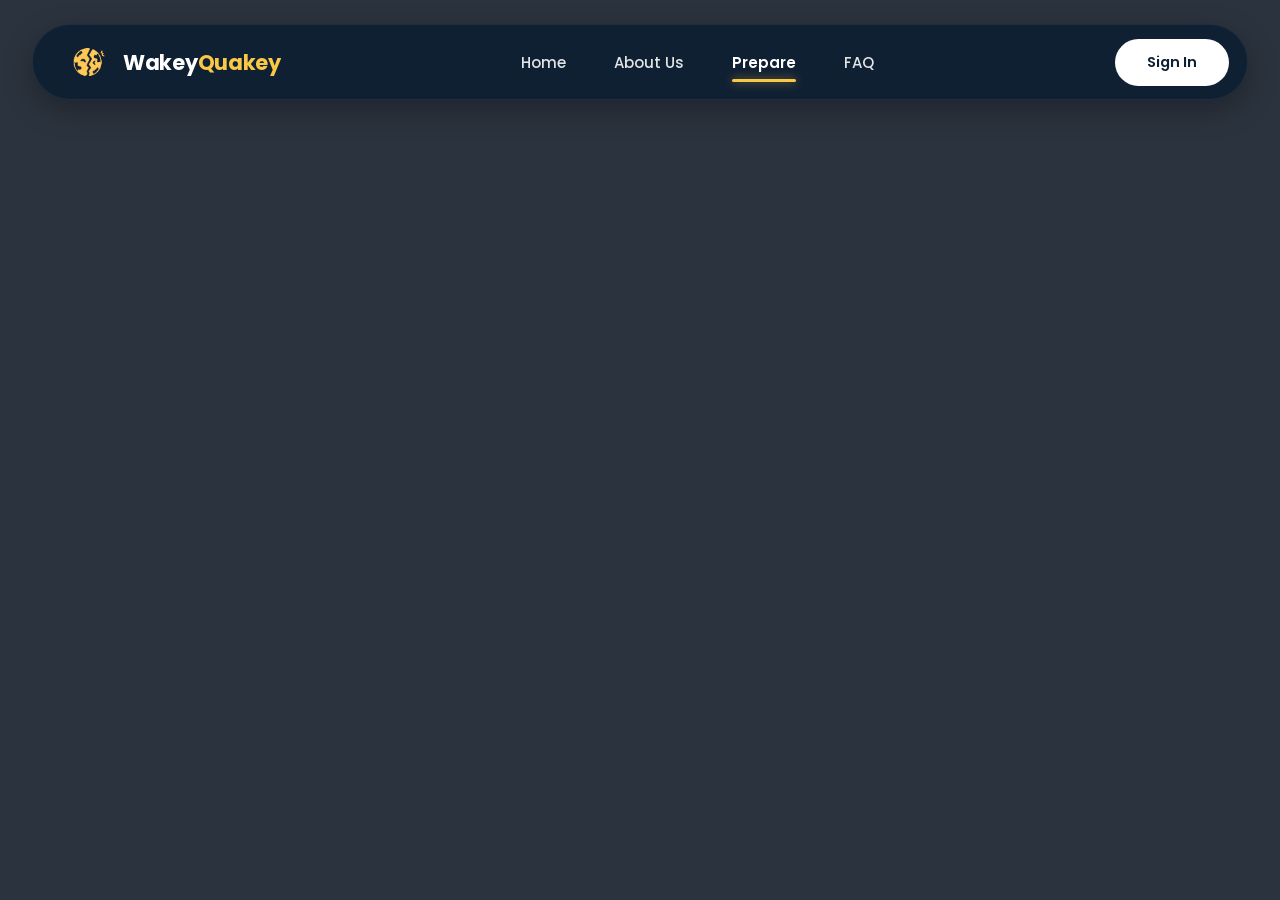
<file: testing.html>
<!DOCTYPE html>
<html lang="en">
<head>
  <meta charset="UTF-8">
  <meta name="viewport" content="width=device-width, initial-scale=1.0">
  <title>WakeyQuakey - Navbar & Auth Modal</title>
  <link rel="preconnect" href="https://fonts.googleapis.com">
  <link rel="preconnect" href="https://fonts.gstatic.com" crossorigin>
  <link href="https://fonts.googleapis.com/css2?family=Poppins:wght@400;500;600;700&display=swap" rel="stylesheet">

  <style>
    :root {
      --liquid-ease: cubic-bezier(0.22, 1, 0.36, 1);
      --liquid-bounce: cubic-bezier(0.34, 1.4, 0.64, 1);
      --navy-bg: #102033;
      --navy-dark: #0e1c2b;
      --gold-accent: #f9c846;
      --teal-primary: #1c7c8c;
      --teal-dark: #135b68;
    }

    * {
      box-sizing: border-box;
      margin: 0;
      padding: 0;
    }

    body {
      font-family: 'Poppins', sans-serif;
      background-color: #2b333e;
      padding: 24px 32px;
      display: flex;
      justify-content: center;
      align-items: flex-start;
      min-height: 100vh;
    }

    /* ================= NAVBAR STYLES ================= */
    .navbar {
      width: 100%;
      max-width: 1360px;
      height: 76px;
      background-color: #102033;
      border-radius: 9999px;
      display: flex;
      align-items: center;
      justify-content: space-between;
      padding: 0 18px 0 34px;
      box-shadow: 0 10px 30px rgba(0, 0, 0, 0.28);
      border: 1px solid rgba(255, 255, 255, 0.06);
      transition: box-shadow 0.4s var(--liquid-ease);
    }

    .navbar:hover {
      box-shadow: 0 14px 36px rgba(0, 0, 0, 0.36);
    }

    .navbar-brand {
      display: flex;
      align-items: center;
      gap: 12px;
      text-decoration: none;
      user-select: none;
      transition: transform 0.45s var(--liquid-bounce);
    }

    .navbar-brand:hover {
      transform: scale(1.03);
    }

    .logo-crop {
      width: 44px;
      height: 44px;
      display: flex;
      align-items: center;
      justify-content: center;
      overflow: hidden;
      flex-shrink: 0;
    }

    .brand-logo {
      width: 100%;
      height: 100%;
      object-fit: contain;
      transform: scale(1.35);
      transition: transform 0.6s var(--liquid-bounce), filter 0.4s var(--liquid-ease);
    }

    .navbar-brand:hover .brand-logo {
      transform: scale(1.48) rotate(-10deg);
      filter: drop-shadow(0 0 8px rgba(249, 200, 70, 0.45));
    }

    .brand-text {
      font-size: 21px;
      font-weight: 700;
      letter-spacing: -0.3px;
      line-height: 1;
    }

    .brand-text .wakey { color: #ffffff; }
    .brand-text .quakey { color: #f9c846; }

    .navbar-links {
      position: relative;
      list-style: none;
      display: flex;
      align-items: center;
      gap: 12px;
    }

    .nav-item { position: relative; z-index: 2; }

    .nav-link {
      color: rgba(255, 255, 255, 0.88);
      text-decoration: none;
      font-size: 15px;
      font-weight: 500;
      padding: 10px 18px;
      display: inline-block;
      border-radius: 9999px;
      transition: color 0.35s var(--liquid-ease), transform 0.35s var(--liquid-bounce);
    }

    .nav-link:hover {
      color: #ffffff;
      transform: translateY(-1px);
    }

    .nav-link.active {
      color: #ffffff;
      font-weight: 600;
    }

    .liquid-hover-pill {
      position: absolute;
      top: 50%;
      left: 0;
      height: 40px;
      background: rgba(255, 255, 255, 0.08);
      border-radius: 9999px;
      transform: translateY(-50%);
      pointer-events: none;
      opacity: 0;
      z-index: 1;
      transition: transform 0.45s var(--liquid-ease), width 0.45s var(--liquid-ease), opacity 0.3s ease;
    }

    .liquid-underline {
      position: absolute;
      bottom: 2px;
      left: 0;
      height: 3px;
      background-color: #f9c846;
      border-radius: 9999px;
      box-shadow: 0 0 10px rgba(249, 200, 70, 0.55);
      pointer-events: none;
      z-index: 3;
      transition: transform 0.5s var(--liquid-bounce), width 0.45s var(--liquid-ease);
    }

    .btn-signin {
      position: relative;
      overflow: hidden;
      background-color: #ffffff;
      color: #102033;
      border: none;
      border-radius: 9999px;
      padding: 13px 32px;
      font-family: 'Poppins', sans-serif;
      font-size: 14.5px;
      font-weight: 600;
      cursor: pointer;
      display: inline-flex;
      align-items: center;
      gap: 8px;
      z-index: 1;
      transition: transform 0.4s var(--liquid-bounce), box-shadow 0.4s var(--liquid-ease);
    }

    .btn-signin::before {
      content: "";
      position: absolute;
      top: 100%;
      left: -10%;
      width: 120%;
      height: 160%;
      background-color: #f9c846;
      border-radius: 42%;
      z-index: -1;
      transition: top 0.55s var(--liquid-ease), transform 0.65s var(--liquid-ease);
    }

    .btn-signin:hover {
      transform: translateY(-2px) scale(1.03);
      box-shadow: 0 6px 20px rgba(249, 200, 70, 0.35);
    }

    .btn-signin:hover::before {
      top: -25%;
      transform: rotate(12deg);
    }

    /* ================= MODAL OVERLAY & CARD ================= */
    .modal-overlay {
      position: fixed;
      inset: 0;
      background: rgba(10, 20, 32, 0.65);
      backdrop-filter: blur(8px);
      display: flex;
      align-items: center;
      justify-content: center;
      padding: 16px;
      z-index: 1000;
      opacity: 0;
      pointer-events: none;
      transition: opacity 0.4s var(--liquid-ease);
    }

    .modal-overlay.open {
      opacity: 1;
      pointer-events: auto;
    }

    .auth-modal {
      position: relative;
      width: 100%;
      max-width: 470px;
      max-height: 92vh;
      overflow-y: auto;
      scrollbar-width: none;
      background: linear-gradient(180deg, #ffffff 0%, #f3fafa 45%, #cdeae9 100%);
      border-radius: 26px;
      padding: 32px 36px 28px;
      box-shadow: 0 24px 60px rgba(0, 0, 0, 0.4);
      transform: translateY(28px) scale(0.94);
      opacity: 0;
      transition: transform 0.5s var(--liquid-bounce), opacity 0.4s var(--liquid-ease);
    }

    .auth-modal::-webkit-scrollbar {
      display: none;
    }

    .modal-overlay.open .auth-modal {
      transform: translateY(0) scale(1);
      opacity: 1;
    }

    .modal-close {
      position: absolute;
      top: 20px;
      right: 22px;
      width: 34px;
      height: 34px;
      border: none;
      background: transparent;
      color: #102033;
      cursor: pointer;
      border-radius: 50%;
      display: flex;
      align-items: center;
      justify-content: center;
      transition: background 0.3s ease, transform 0.4s var(--liquid-bounce);
    }

    .modal-close:hover {
      background: rgba(16, 32, 51, 0.08);
      transform: rotate(90deg) scale(1.08);
    }

    .modal-header {
      text-align: center;
      margin-bottom: 18px;
    }

    .modal-logo-crop {
      width: 64px;
      height: 64px;
      margin: 0 auto 6px;
      display: flex;
      align-items: center;
      justify-content: center;
      overflow: hidden;
    }

    .modal-logo {
      width: 100%;
      height: 100%;
      object-fit: contain;
      transform: scale(1.35);
    }

    .modal-title {
      font-size: 24px;
      font-weight: 700;
      letter-spacing: -0.4px;
      line-height: 1.15;
    }

    .modal-title .dark { color: #0e1c2b; }
    .modal-title .teal { color: #1c7c8c; }

    .modal-subtitle {
      font-size: 9.5px;
      font-weight: 700;
      letter-spacing: 2.2px;
      color: #102033;
      margin-top: 3px;
      text-transform: uppercase;
    }

    .auth-tabs {
      position: relative;
      display: grid;
      grid-template-columns: 1fr 1fr;
      border-bottom: 1.5px solid rgba(16, 32, 51, 0.14);
      margin-bottom: 20px;
    }

    .tab-btn {
      background: none;
      border: none;
      padding: 10px 0;
      font-family: 'Poppins', sans-serif;
      font-size: 14.5px;
      font-weight: 600;
      color: #7b8a97;
      cursor: pointer;
      transition: color 0.35s var(--liquid-ease);
    }

    .tab-btn.active {
      color: #1c7c8c;
    }

    .tab-indicator {
      position: absolute;
      bottom: -1.5px;
      left: 0;
      width: 50%;
      height: 2.5px;
      background-color: #1c7c8c;
      border-radius: 99px;
      transition: transform 0.45s var(--liquid-bounce);
    }

    .auth-form {
      display: none;
      animation: liquidFadeIn 0.42s var(--liquid-ease) forwards;
    }

    .auth-form.active {
      display: block;
    }

    @keyframes liquidFadeIn {
      from { opacity: 0; transform: translateY(10px); }
      to { opacity: 1; transform: translateY(0); }
    }

    .form-heading {
      font-size: 17px;
      font-weight: 700;
      color: #0e1c2b;
      margin-bottom: 2px;
    }

    .form-subtext {
      font-size: 12px;
      color: #4a5b6a;
      margin-bottom: 14px;
    }

    .form-group {
      margin-bottom: 12px;
    }

    .form-row {
      display: grid;
      grid-template-columns: 1fr 1fr;
      gap: 12px;
    }

    .form-label {
      display: block;
      font-size: 12px;
      font-weight: 600;
      color: #102033;
      margin-bottom: 5px;
    }

    .input-wrapper {
      position: relative;
      display: flex;
      align-items: center;
    }

    .input-icon {
      position: absolute;
      left: 15px;
      width: 15px;
      height: 15px;
      color: #0e1c2b;
      pointer-events: none;
    }

    .form-input {
      width: 100%;
      height: 42px;
      padding: 0 38px 0 38px;
      border-radius: 9999px;
      border: 1.5px solid #2b3e4f;
      background: rgba(255, 255, 255, 0.72);
      font-family: 'Poppins', sans-serif;
      font-size: 12.5px;
      color: #0e1c2b;
      outline: none;
      transition: border-color 0.3s ease, background 0.3s ease, box-shadow 0.3s var(--liquid-ease);
    }

    .form-input::placeholder {
      color: #7d8d9b;
    }

    .form-input:focus {
      border-color: #1c7c8c;
      background: #ffffff;
      box-shadow: 0 0 0 3.5px rgba(28, 124, 140, 0.16);
    }

    .toggle-pw {
      position: absolute;
      right: 13px;
      background: none;
      border: none;
      color: #5b6d7c;
      cursor: pointer;
      display: flex;
      align-items: center;
      justify-content: center;
      transition: color 0.25s ease;
    }

    .toggle-pw:hover {
      color: #1c7c8c;
    }

    .form-options {
      display: flex;
      align-items: center;
      justify-content: space-between;
      font-size: 12px;
      margin: 8px 4px 16px;
    }

    .checkbox-label {
      display: flex;
      align-items: center;
      gap: 7px;
      color: #102033;
      cursor: pointer;
      user-select: none;
    }

    .checkbox-label input {
      width: 14px;
      height: 14px;
      accent-color: #1c7c8c;
      cursor: pointer;
    }

    .forgot-link {
      color: #1c7c8c;
      text-decoration: underline;
      font-weight: 500;
      cursor: pointer;
    }

    .btn-submit {
      position: relative;
      width: 100%;
      height: 44px;
      border: none;
      border-radius: 9999px;
      background: linear-gradient(90deg, #1d7e8d 0%, #144354 55%, #0e2234 100%);
      color: #ffffff;
      font-family: 'Poppins', sans-serif;
      font-size: 13.5px;
      font-weight: 600;
      cursor: pointer;
      display: flex;
      align-items: center;
      justify-content: center;
      margin-top: 6px;
      overflow: hidden;
      transition: transform 0.4s var(--liquid-bounce), box-shadow 0.4s var(--liquid-ease);
    }

    .btn-submit:hover {
      transform: translateY(-2px);
      box-shadow: 0 8px 22px rgba(20, 67, 84, 0.35);
    }

    .btn-submit:active {
      transform: scale(0.98);
    }

    .btn-submit .arrow-icon {
      position: absolute;
      right: 18px;
      transition: transform 0.4s var(--liquid-bounce);
    }

    .btn-submit:hover .arrow-icon {
      transform: translateX(4px);
    }

    .divider {
      text-align: center;
      font-size: 12px;
      color: #364959;
      margin: 12px 0;
    }

    .social-stack {
      display: flex;
      flex-direction: column;
      gap: 10px;
    }

    .social-row {
      display: grid;
      grid-template-columns: 1fr 1fr;
      gap: 10px;
    }

    .btn-social {
      height: 42px;
      border-radius: 9999px;
      border: none;
      font-family: 'Poppins', sans-serif;
      font-size: 12.5px;
      font-weight: 600;
      cursor: pointer;
      display: flex;
      align-items: center;
      justify-content: center;
      gap: 9px;
      transition: transform 0.35s var(--liquid-bounce), box-shadow 0.3s ease;
    }

    .btn-social:hover {
      transform: translateY(-2px);
      box-shadow: 0 6px 16px rgba(0, 0, 0, 0.14);
    }

    .btn-google {
      background-color: #0e1c2b;
      color: #ffffff;
    }

    .btn-apple {
      background-color: #ffffff;
      color: #0e1c2b;
      box-shadow: 0 2px 8px rgba(0, 0, 0, 0.06);
    }

    .modal-footer-text {
      text-align: center;
      font-size: 12px;
      color: #102033;
      margin-top: 16px;
    }

    .modal-footer-text a {
      color: #1c7c8c;
      font-weight: 600;
      text-decoration: none;
      cursor: pointer;
    }

    .modal-footer-text a:hover {
      text-decoration: underline;
    }

    .toast {
      position: fixed;
      bottom: 28px;
      right: 28px;
      background: #102033;
      color: #ffffff;
      padding: 14px 22px;
      border-radius: 9999px;
      font-size: 13.5px;
      font-weight: 500;
      display: flex;
      align-items: center;
      gap: 10px;
      box-shadow: 0 12px 30px rgba(0, 0, 0, 0.35);
      border: 1px solid rgba(255, 255, 255, 0.12);
      transform: translateY(100px) scale(0.9);
      opacity: 0;
      pointer-events: none;
      z-index: 2000;
      transition: transform 0.5s var(--liquid-bounce), opacity 0.4s var(--liquid-ease);
    }

    .toast.show {
      transform: translateY(0) scale(1);
      opacity: 1;
    }

    .toast-dot {
      width: 10px;
      height: 10px;
      border-radius: 50%;
      background: #f9c846;
    }

    .toast.error .toast-dot {
      background: #ff5f5f;
    }

    @media (max-width: 520px) {
      .auth-modal { padding: 26px 20px 22px; }
      .form-row, .social-row { grid-template-columns: 1fr; }
    }
  </style>
</head>
<body>

  <!-- NAVBAR -->
  <nav class="navbar">
    <a href="#" class="navbar-brand">
      <div class="logo-crop">
        <img src="Images/2.png" alt="WakeyQuakey Logo" class="brand-logo" onerror="this.style.display='none'">
      </div>
      <span class="brand-text">
        <span class="wakey">Wakey</span><span class="quakey">Quakey</span>
      </span>
    </a>

    <ul class="navbar-links" id="navLinksContainer">
      <div class="liquid-hover-pill" id="hoverPill"></div>
      <div class="liquid-underline" id="activeUnderline"></div>
      <li class="nav-item"><a href="#home" class="nav-link">Home</a></li>
      <li class="nav-item"><a href="#about" class="nav-link">About Us</a></li>
      <li class="nav-item"><a href="#prepare" class="nav-link active">Prepare</a></li>
      <li class="nav-item"><a href="#faq" class="nav-link">FAQ</a></li>
    </ul>

    <button type="button" class="btn-signin" id="navAuthBtn">Sign In</button>
  </nav>

  <!-- AUTH MODAL -->
  <div class="modal-overlay" id="authModalOverlay">
    <div class="auth-modal">
      <button type="button" class="modal-close" id="closeModalBtn" aria-label="Close">
        <svg width="18" height="18" viewBox="0 0 24 24" fill="none" stroke="currentColor" stroke-width="2.4" stroke-linecap="round">
          <path d="M18 6L6 18M6 6l12 12"/>
        </svg>
      </button>

      <div class="modal-header">
        <div class="modal-logo-crop">
          <img src="Images/3.png" alt="WakeyQuakey Logo" class="modal-logo" onerror="this.style.display='none'">
        </div>
        <div class="modal-title">
          <span class="dark">Wakey</span><span class="teal">Quakey</span>
        </div>
        <div class="modal-subtitle">EARTHQUAKE AWARENESS</div>
      </div>

      <div class="auth-tabs">
        <button type="button" class="tab-btn active" data-tab="signin">Sign In</button>
        <button type="button" class="tab-btn" data-tab="signup">Create Account</button>
        <div class="tab-indicator" id="tabIndicator"></div>
      </div>

      <!-- SIGN IN FORM -->
      <form class="auth-form active" id="signinForm">
        <h2 class="form-heading">Welcome back!</h2>
        <p class="form-subtext">Please enter your details to continue</p>

        <div class="form-group">
          <label class="form-label" for="loginEmail">Email</label>
          <div class="input-wrapper">
            <svg class="input-icon" viewBox="0 0 24 24" fill="currentColor">
              <path d="M20 4H4c-1.1 0-2 .9-2 2v12c0 1.1.9 2 2 2h16c1.1 0 2-.9 2-2V6c0-1.1-.9-2-2-2zm0 4-8 5-8-5V6l8 5 8-5v2z"/>
            </svg>
            <input type="email" id="loginEmail" class="form-input" placeholder="you@gmail.com" required>
          </div>
        </div>

        <div class="form-group">
          <label class="form-label" for="loginPassword">Password</label>
          <div class="input-wrapper">
            <svg class="input-icon" viewBox="0 0 24 24" fill="currentColor">
              <path d="M18 8h-1V6c0-2.76-2.24-5-5-5S7 3.24 7 6v2H6c-1.1 0-2 .9-2 2v10c0 1.1.9 2 2 2h12c1.1 0 2-.9 2-2V10c0-1.1-.9-2-2-2zm-6 9c-1.1 0-2-.9-2-2s.9-2 2-2 2 .9 2 2-.9 2-2 2zm3.1-9H8.9V6c0-1.71 1.39-3.1 3.1-3.1 1.71 0 3.1 1.39 3.1 3.1v2z"/>
            </svg>
            <input type="password" id="loginPassword" class="form-input" placeholder="Password" required>
            <button type="button" class="toggle-pw" data-target="loginPassword" aria-label="Toggle password">
              <svg width="16" height="16" viewBox="0 0 24 24" fill="none" stroke="currentColor" stroke-width="2">
                <path d="M1 12s4-8 11-8 11 8 11 8-4 8-11 8-11-8-11-8z"/><circle cx="12" cy="12" r="3"/>
              </svg>
            </button>
          </div>
        </div>

        <div class="form-options">
          <label class="checkbox-label">
            <input type="checkbox" id="rememberMe">
            <span>Remember me</span>
          </label>
          <a class="forgot-link" id="forgotPwLink">Forgot Password?</a>
        </div>

        <button type="submit" class="btn-submit">
          <span>Sign in</span>
          <svg class="arrow-icon" width="16" height="16" viewBox="0 0 24 24" fill="none" stroke="currentColor" stroke-width="2.4" stroke-linecap="round" stroke-linejoin="round">
            <path d="M5 12h14M12 5l7 7-7 7"/>
          </svg>
        </button>

        <div class="divider">or</div>

        <div class="social-stack">
          <button type="button" class="btn-social btn-google" onclick="socialLogin('Google')">
            <svg width="16" height="16" viewBox="0 0 24 24">
              <path fill="#EA4335" d="M12 5c1.6 0 3 .6 4.1 1.6l3.1-3.1C17.3 1.7 14.8 1 12 1 7.4 1 3.5 3.6 1.6 7.4l3.7 2.8C6.2 7.2 8.9 5 12 5z"/>
              <path fill="#4285F4" d="M23.5 12.3c0-.8-.1-1.7-.2-2.5H12v4.8h6.5c-.3 1.5-1.1 2.8-2.4 3.6l3.7 2.9c2.2-2 3.7-5 3.7-8.8z"/>
              <path fill="#FBBC05" d="M5.3 14.8c-.2-.8-.4-1.6-.4-2.5s.2-1.7.4-2.5L1.6 7C.6 9 0 11.2 0 13.5s.6 4.5 1.6 6.5l3.7-2.8z"/>
              <path fill="#34A853" d="M12 24c3.2 0 6-1.1 8-3l-3.7-2.9c-1.1.7-2.5 1.2-4.3 1.2-3.1 0-5.8-2.1-6.7-5l-3.7 2.8C3.5 21.1 7.4 24 12 24z"/>
            </svg>
            <span>Continue with Google</span>
          </button>

          <button type="button" class="btn-social btn-apple" onclick="socialLogin('Apple')">
            <svg width="16" height="16" viewBox="0 0 24 24" fill="#0e1c2b">
              <path d="M17.05 20.28c-.98.95-2.05.8-3.08.35-1.09-.46-2.09-.48-3.24 0-1.44.62-2.2.44-3.06-.35C2.79 15.25 3.51 7.59 9.05 7.31c1.35.07 2.29.74 3.08.8 1.18-.24 2.31-.93 3.57-.84 1.51.12 2.65.72 3.4 1.8-3.12 1.87-2.38 5.98.48 7.13-.57 1.5-1.31 2.99-2.54 4.09zM12.03 7.25c-.15-2.23 1.66-4.07 3.74-4.25.29 2.58-2.34 4.5-3.74 4.25z"/>
            </svg>
            <span>Continue with Apple</span>
          </button>
        </div>

        <p class="modal-footer-text">
          Don't have an account? <a data-switch="signup">Create an account</a>
        </p>
      </form>

      <!-- CREATE ACCOUNT FORM -->
      <form class="auth-form" id="signupForm">
        <h2 class="form-heading">Create an account</h2>
        <p class="form-subtext">Join WakeyQuakey and be a part of a better tomorrow</p>

        <div class="form-group">
          <label class="form-label" for="signupName">Full Name</label>
          <div class="input-wrapper">
            <svg class="input-icon" viewBox="0 0 24 24" fill="currentColor">
              <path d="M12 12c2.7 0 4.8-2.1 4.8-4.8S14.7 2.4 12 2.4 7.2 4.5 7.2 7.2 9.3 12 12 12zm0 2.4c-3.2 0-9.6 1.6-9.6 4.8v2.4h19.2v-2.4c0-3.2-6.4-4.8-9.6-4.8z"/>
            </svg>
            <input type="text" id="signupName" class="form-input" placeholder="Eric" required>
          </div>
        </div>

        <div class="form-row">
          <div class="form-group">
            <label class="form-label" for="signupEmail">Email Address</label>
            <div class="input-wrapper">
              <svg class="input-icon" viewBox="0 0 24 24" fill="currentColor">
                <path d="M20 4H4c-1.1 0-2 .9-2 2v12c0 1.1.9 2 2 2h16c1.1 0 2-.9 2-2V6c0-1.1-.9-2-2-2zm0 4-8 5-8-5V6l8 5 8-5v2z"/>
              </svg>
              <input type="email" id="signupEmail" class="form-input" placeholder="you@gmail.com" required>
            </div>
          </div>

          <div class="form-group">
            <label class="form-label" for="signupDob">Date of Birth (Optional)</label>
            <div class="input-wrapper">
              <svg class="input-icon" viewBox="0 0 24 24" fill="currentColor">
                <path d="M19 4h-1V2h-2v2H8V2H6v2H5c-1.1 0-2 .9-2 2v14c0 1.1.9 2 2 2h14c1.1 0 2-.9 2-2V6c0-1.1-.9-2-2-2zm0 16H5V10h14v10z"/>
              </svg>
              <input type="text" id="signupDob" class="form-input" placeholder="dd/mm/yy" onfocus="(this.type='date')" onblur="if(!this.value)this.type='text'">
            </div>
          </div>
        </div>

        <div class="form-row">
          <div class="form-group">
            <label class="form-label" for="signupPassword">Password</label>
            <div class="input-wrapper">
              <svg class="input-icon" viewBox="0 0 24 24" fill="currentColor">
                <path d="M18 8h-1V6c0-2.76-2.24-5-5-5S7 3.24 7 6v2H6c-1.1 0-2 .9-2 2v10c0 1.1.9 2 2 2h12c1.1 0 2-.9 2-2V10c0-1.1-.9-2-2-2zm-6 9c-1.1 0-2-.9-2-2s.9-2 2-2 2 .9 2 2-.9 2-2 2zm3.1-9H8.9V6c0-1.71 1.39-3.1 3.1-3.1 1.71 0 3.1 1.39 3.1 3.1v2z"/>
              </svg>
              <input type="password" id="signupPassword" class="form-input" placeholder="Password" required>
              <button type="button" class="toggle-pw" data-target="signupPassword" aria-label="Toggle password">
                <svg width="16" height="16" viewBox="0 0 24 24" fill="none" stroke="currentColor" stroke-width="2">
                  <path d="M1 12s4-8 11-8 11 8 11 8-4 8-11 8-11-8-11-8z"/><circle cx="12" cy="12" r="3"/>
                </svg>
              </button>
            </div>
          </div>

          <div class="form-group">
            <label class="form-label" for="signupConfirm">Confirm Password</label>
            <div class="input-wrapper">
              <svg class="input-icon" viewBox="0 0 24 24" fill="currentColor">
                <path d="M18 8h-1V6c0-2.76-2.24-5-5-5S7 3.24 7 6v2H6c-1.1 0-2 .9-2 2v10c0 1.1.9 2 2 2h12c1.1 0 2-.9 2-2V10c0-1.1-.9-2-2-2zm-6 9c-1.1 0-2-.9-2-2s.9-2 2-2 2 .9 2 2-.9 2-2 2zm3.1-9H8.9V6c0-1.71 1.39-3.1 3.1-3.1 1.71 0 3.1 1.39 3.1 3.1v2z"/>
              </svg>
              <input type="password" id="signupConfirm" class="form-input" placeholder="Confirm" required>
              <button type="button" class="toggle-pw" data-target="signupConfirm" aria-label="Toggle password">
                <svg width="16" height="16" viewBox="0 0 24 24" fill="none" stroke="currentColor" stroke-width="2">
                  <path d="M1 12s4-8 11-8 11 8 11 8-4 8-11 8-11-8-11-8z"/><circle cx="12" cy="12" r="3"/>
                </svg>
              </button>
            </div>
          </div>
        </div>

        <button type="submit" class="btn-submit">
          <span>Create an account</span>
          <svg class="arrow-icon" width="16" height="16" viewBox="0 0 24 24" fill="none" stroke="currentColor" stroke-width="2.4" stroke-linecap="round" stroke-linejoin="round">
            <path d="M5 12h14M12 5l7 7-7 7"/>
          </svg>
        </button>

        <div class="divider">or</div>

        <div class="social-row">
          <button type="button" class="btn-social btn-google" onclick="socialLogin('Google')">
            <svg width="15" height="15" viewBox="0 0 24 24">
              <path fill="#EA4335" d="M12 5c1.6 0 3 .6 4.1 1.6l3.1-3.1C17.3 1.7 14.8 1 12 1 7.4 1 3.5 3.6 1.6 7.4l3.7 2.8C6.2 7.2 8.9 5 12 5z"/>
              <path fill="#4285F4" d="M23.5 12.3c0-.8-.1-1.7-.2-2.5H12v4.8h6.5c-.3 1.5-1.1 2.8-2.4 3.6l3.7 2.9c2.2-2 3.7-5 3.7-8.8z"/>
              <path fill="#FBBC05" d="M5.3 14.8c-.2-.8-.4-1.6-.4-2.5s.2-1.7.4-2.5L1.6 7C.6 9 0 11.2 0 13.5s.6 4.5 1.6 6.5l3.7-2.8z"/>
              <path fill="#34A853" d="M12 24c3.2 0 6-1.1 8-3l-3.7-2.9c-1.1.7-2.5 1.2-4.3 1.2-3.1 0-5.8-2.1-6.7-5l-3.7 2.8C3.5 21.1 7.4 24 12 24z"/>
            </svg>
            <span>Continue with Google</span>
          </button>

          <button type="button" class="btn-social btn-apple" onclick="socialLogin('Apple')">
            <svg width="15" height="15" viewBox="0 0 24 24" fill="#0e1c2b">
              <path d="M17.05 20.28c-.98.95-2.05.8-3.08.35-1.09-.46-2.09-.48-3.24 0-1.44.62-2.2.44-3.06-.35C2.79 15.25 3.51 7.59 9.05 7.31c1.35.07 2.29.74 3.08.8 1.18-.24 2.31-.93 3.57-.84 1.51.12 2.65.72 3.4 1.8-3.12 1.87-2.38 5.98.48 7.13-.57 1.5-1.31 2.99-2.54 4.09zM12.03 7.25c-.15-2.23 1.66-4.07 3.74-4.25.29 2.58-2.34 4.5-3.74 4.25z"/>
            </svg>
            <span>Continue with Apple</span>
          </button>
        </div>

        <p class="modal-footer-text">
          Already have an account? <a data-switch="signin">Sign In</a>
        </p>
      </form>
    </div>
  </div>

  <div class="toast" id="toast">
    <span class="toast-dot"></span>
    <span id="toastMessage">Welcome back!</span>
  </div>

  <script>
    const navContainer = document.getElementById('navLinksContainer');
    const navLinks = document.querySelectorAll('.nav-link');
    const hoverPill = document.getElementById('hoverPill');
    const activeUnderline = document.getElementById('activeUnderline');

    function moveUnderline(targetLink) {
      if (!targetLink) return;
      const pad = 18;
      activeUnderline.style.width = `${targetLink.offsetWidth - pad * 2}px`;
      activeUnderline.style.transform = `translateX(${targetLink.parentElement.offsetLeft + pad}px)`;
    }

    function moveHoverPill(targetLink) {
      hoverPill.style.width = `${targetLink.offsetWidth}px`;
      hoverPill.style.transform = `translate(${targetLink.parentElement.offsetLeft}px, -50%)`;
      hoverPill.style.opacity = '1';
    }

    function initActiveState() {
      const currentActive = document.querySelector('.nav-link.active');
      if (currentActive) moveUnderline(currentActive);
    }

    window.addEventListener('load', initActiveState);
    window.addEventListener('resize', initActiveState);

    navLinks.forEach(link => {
      link.addEventListener('mouseenter', () => moveHoverPill(link));
      link.addEventListener('click', () => {
        navLinks.forEach(item => item.classList.remove('active'));
        link.classList.add('active');
        moveUnderline(link);
      });
    });

    navContainer.addEventListener('mouseleave', () => {
      hoverPill.style.opacity = '0';
    });

    const modalOverlay = document.getElementById('authModalOverlay');
    const navAuthBtn = document.getElementById('navAuthBtn');
    const closeModalBtn = document.getElementById('closeModalBtn');
    const tabBtns = document.querySelectorAll('.tab-btn');
    const tabIndicator = document.getElementById('tabIndicator');
    const signinForm = document.getElementById('signinForm');
    const signupForm = document.getElementById('signupForm');

    function openModal(tab = 'signin') {
      switchTab(tab);
      modalOverlay.classList.add('open');
    }

    function closeModal() {
      modalOverlay.classList.remove('open');
    }

    function switchTab(tab) {
      tabBtns.forEach(btn => btn.classList.toggle('active', btn.dataset.tab === tab));
      if (tab === 'signin') {
        tabIndicator.style.transform = 'translateX(0%)';
        signinForm.classList.add('active');
        signupForm.classList.remove('active');
      } else {
        tabIndicator.style.transform = 'translateX(100%)';
        signupForm.classList.add('active');
        signinForm.classList.remove('active');
      }
    }

    navAuthBtn.addEventListener('click', () => {
      const currentUser = JSON.parse(localStorage.getItem('wq_current_user'));
      if (currentUser) {
        localStorage.removeItem('wq_current_user');
        updateNavbarUser(null);
        showToast('Signed out successfully');
      } else {
        openModal('signin');
      }
    });

    closeModalBtn.addEventListener('click', closeModal);
    modalOverlay.addEventListener('click', (e) => {
      if (e.target === modalOverlay) closeModal();
    });

    tabBtns.forEach(btn => {
      btn.addEventListener('click', () => switchTab(btn.dataset.tab));
    });

    document.querySelectorAll('[data-switch]').forEach(link => {
      link.addEventListener('click', () => switchTab(link.dataset.switch));
    });

    const eyeOpenSVG = '<svg width="16" height="16" viewBox="0 0 24 24" fill="none" stroke="currentColor" stroke-width="2"><path d="M1 12s4-8 11-8 11 8 11 8-4 8-11 8-11-8-11-8z"/><circle cx="12" cy="12" r="3"/></svg>';
    const eyeClosedSVG = '<svg width="16" height="16" viewBox="0 0 24 24" fill="none" stroke="currentColor" stroke-width="2"><path d="M17.94 17.94A10.07 10.07 0 0 1 12 20c-7 0-11-8-11-8a18.45 18.45 0 0 1 5.06-5.94M9.9 4.24A9.12 9.12 0 0 1 12 4c7 0 11 8 11 8a18.5 18.5 0 0 1-2.16 3.19m-6.72-1.07a3 3 0 1 1-4.24-4.24"/><line x1="1" y1="1" x2="23" y2="23"/></svg>';

    document.querySelectorAll('.toggle-pw').forEach(btn => {
      btn.addEventListener('click', () => {
        const input = document.getElementById(btn.dataset.target);
        const isHidden = input.type === 'password';
        input.type = isHidden ? 'text' : 'password';
        btn.innerHTML = isHidden ? eyeClosedSVG : eyeOpenSVG;
      });
    });

    const toast = document.getElementById('toast');
    const toastMessage = document.getElementById('toastMessage');
    let toastTimer;

    function showToast(msg, isError = false) {
      toastMessage.textContent = msg;
      toast.classList.toggle('error', isError);
      toast.classList.add('show');
      clearTimeout(toastTimer);
      toastTimer = setTimeout(() => toast.classList.remove('show'), 3200);
    }

    function getUsersDB() {
      return JSON.parse(localStorage.getItem('wq_users_db')) || [];
    }

    function saveUsersDB(users) {
      localStorage.setItem('wq_users_db', JSON.stringify(users));
    }

    function updateNavbarUser(user) {
      if (user) {
        const firstName = user.name.split(' ')[0];
        navAuthBtn.textContent = `Hi, ${firstName} (Sign Out)`;
      } else {
        navAuthBtn.textContent = 'Sign In';
      }
    }

    window.addEventListener('DOMContentLoaded', () => {
      const savedUser = JSON.parse(localStorage.getItem('wq_current_user'));
      if (savedUser) updateNavbarUser(savedUser);
    });

    signupForm.addEventListener('submit', (e) => {
      e.preventDefault();
      const name = document.getElementById('signupName').value.trim();
      const email = document.getElementById('signupEmail').value.trim().toLowerCase();
      const dob = document.getElementById('signupDob').value;
      const password = document.getElementById('signupPassword').value;
      const confirm = document.getElementById('signupConfirm').value;

      if (password !== confirm) {
        showToast('Passwords do not match!', true);
        return;
      }

      const users = getUsersDB();
      if (users.some(u => u.email === email)) {
        showToast('An account with this email already exists.', true);
        return;
      }

      const newUser = { name, email, dob, password };
      users.push(newUser);
      saveUsersDB(users);

      document.getElementById('loginEmail').value = email;
      signupForm.reset();
      switchTab('signin');
      showToast('Account created! Please sign in.');
    });

    signinForm.addEventListener('submit', (e) => {
      e.preventDefault();
      const email = document.getElementById('loginEmail').value.trim().toLowerCase();
      const password = document.getElementById('loginPassword').value;

      const users = getUsersDB();
      const matchedUser = users.find(u => u.email === email && u.password === password);

      if (!matchedUser) {
        showToast('Invalid email or password. Try creating an account first.', true);
        return;
      }

      localStorage.setItem('wq_current_user', JSON.stringify(matchedUser));
      updateNavbarUser(matchedUser);
      signinForm.reset();
      closeModal();
      showToast(`Welcome back, ${matchedUser.name}!`);
    });

    function socialLogin(provider) {
      const demoUser = { name: `${provider} User`, email: `user@${provider.toLowerCase()}.com` };
      localStorage.setItem('wq_current_user', JSON.stringify(demoUser));
      updateNavbarUser(demoUser);
      closeModal();
      showToast(`Signed in with ${provider}!`);
    }

    document.getElementById('forgotPwLink').addEventListener('click', () => {
      showToast('Password reset link sent if email exists.');
    });
  </script>
</body>
</html>
</file>
